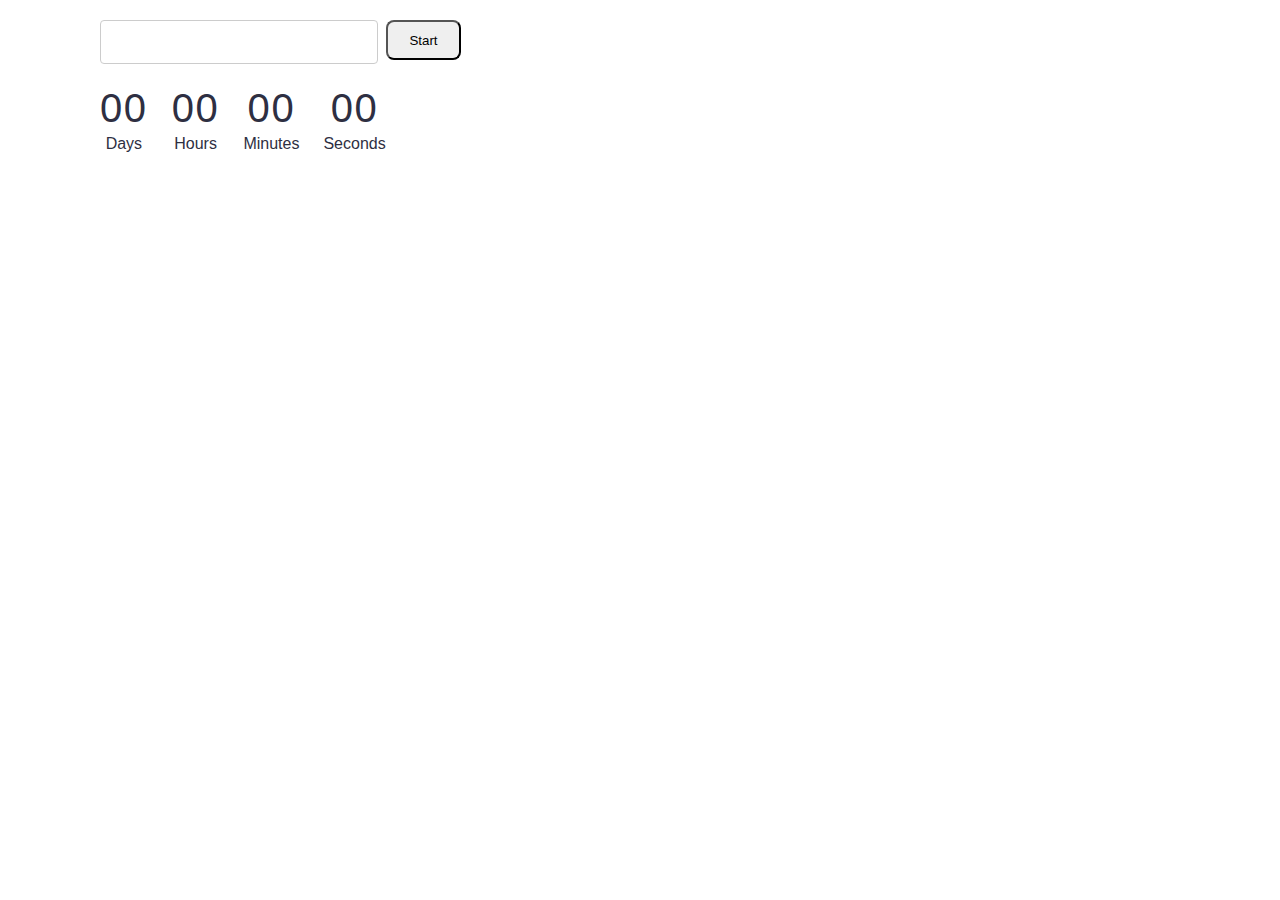
<file: src/1-timer.html>
<!DOCTYPE html>
<html lang="en">
  <head>
    <meta charset="UTF-8" />
    <meta name="viewport" content="width=device-width, initial-scale=1.0" />
    <title>Timer</title>
    <link rel="stylesheet" href="./css/styles.css" />
  </head>
  <body>
    <main>
      <section>
        <div class="box">
          <div class="box-input">
            <input class="input-text" type="text" id="datetime-picker" />
            <button class="btn" type="button" data-start>Start</button>
          </div>

          <div class="timer">
            <div class="field">
              <span class="value" data-days>00</span>
              <span class="label">Days</span>
            </div>
            <div class="field">
              <span class="value" data-hours>00</span>
              <span class="label">Hours</span>
            </div>
            <div class="field">
              <span class="value" data-minutes>00</span>
              <span class="label">Minutes</span>
            </div>
            <div class="field">
              <span class="value" data-seconds>00</span>
              <span class="label">Seconds</span>
            </div>
          </div>
        </div>
      </section>
    </main>
    <script type="module" src="./js/1-timer.js"></script>
  </body>
</html>
</file>
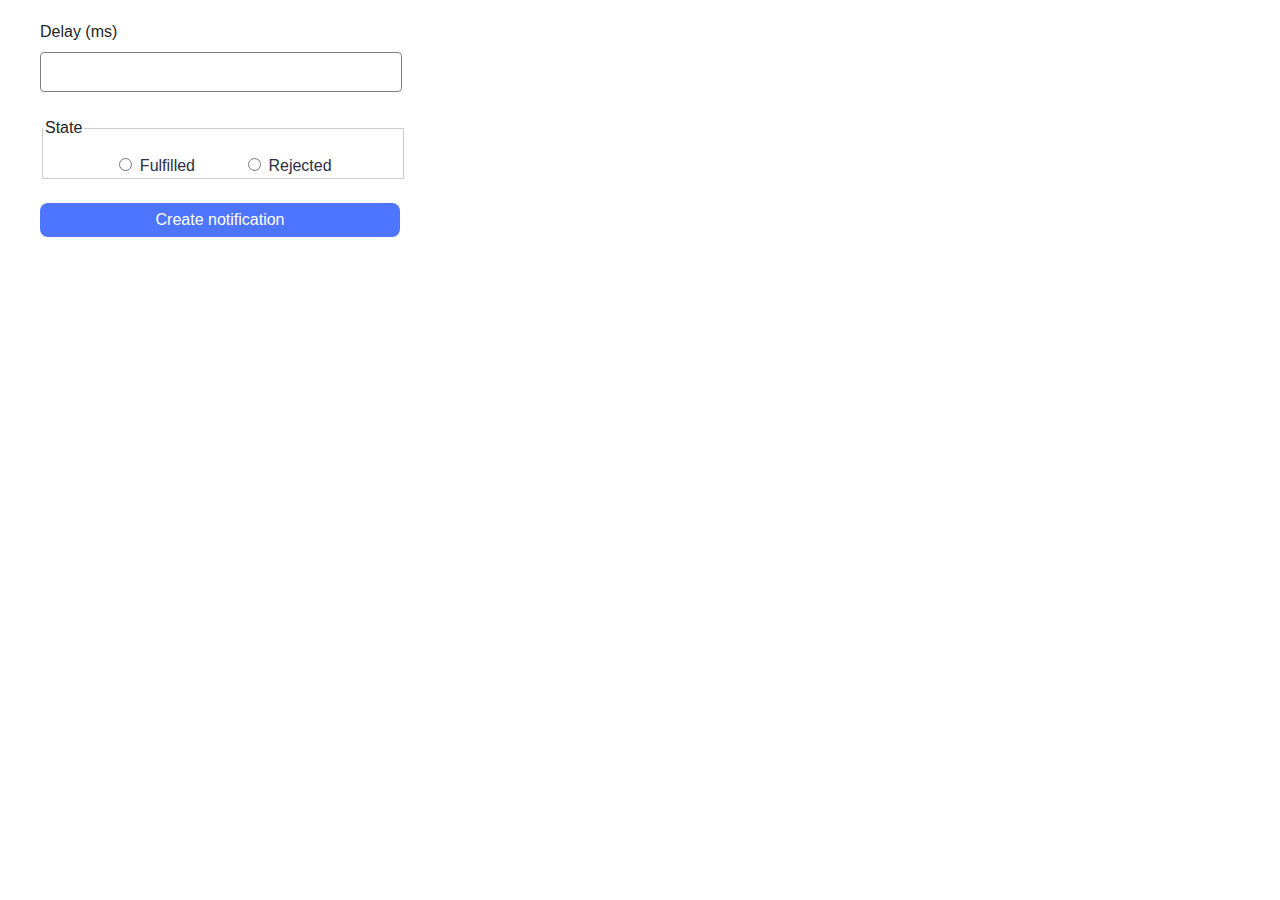
<file: src/2-snackbar.html>
<!DOCTYPE html>
<html lang="en">
  <head>
    <meta charset="UTF-8" />
    <meta name="viewport" content="width=device-width, initial-scale=1.0" />
    <title>Snackbar</title>
    <link rel="stylesheet" href="./css/styles.css" />
  </head>
  <body>
    <main>
      <section>
        <form class="form">
          <label class="input-label">
            Delay (ms)
            <input class="input-number" type="number" name="delay" required />
          </label>

          <fieldset class="state-fieldset">
            <legend class="state-legend">State</legend>
            <div class="box-label">
              <label class="state-label">
                <input type="radio" name="state" value="fulfilled" required />
                Fulfilled
              </label>
              <label class="state-label">
                <input type="radio" name="state" value="rejected" required />
                Rejected
              </label>
            </div>
          </fieldset>

          <button class="submit-button" type="submit">
            Create notification
          </button>
        </form>
      </section>
    </main>
    <script type="module" src="./js/2-snackbar.js"></script>
  </body>
</html>
</file>
<file: src/css/styles.css>
/**
  |============================
  | include css partials with
  | default @import url()
  |============================
*/
/* Common styles */
@import url('./reset.css');
@import url('./base.css');
@import url('./container.css');
@import url('./animations.css');

/* Sections style */
@import url('./header.css');
@import url('./vite-promo.css');
@import url('./badges.css');
@import url('./back-link.css');
@import url('./footer.css');
@import url('./timer.css');
@import url(./snackbar.css);
</file>
